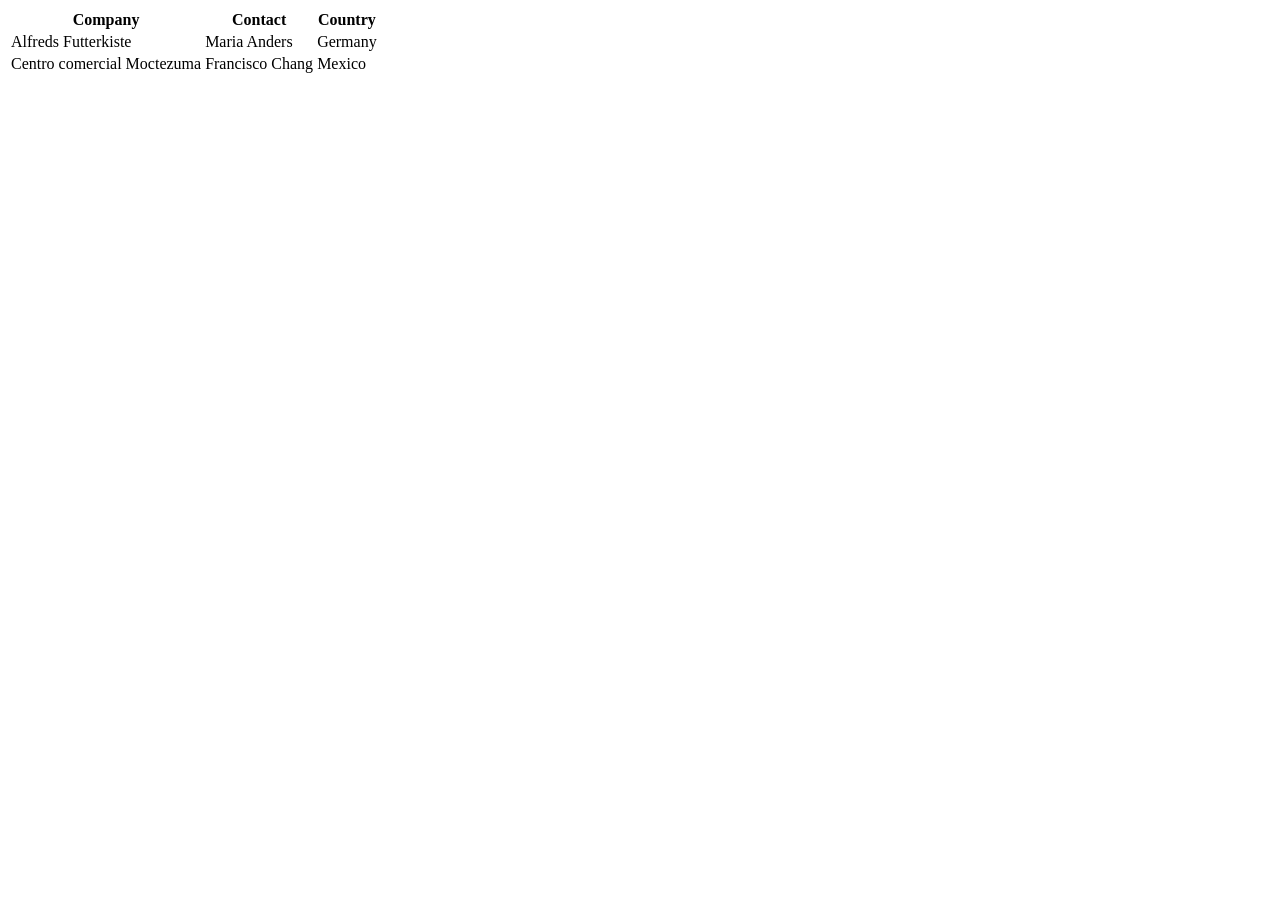
<file: test.html>
<!DOCTYPE html>
<html lang="pl">

<head>
    <meta charset="UTF-8">
    <meta name="viewport" content="width=device-width, initial-scale=1.0">
    <title>Document</title>
</head>

<body>
    <table>
        <tr>
            <th>Company</th>
            <th>Contact</th>
            <th>Country</th>
        </tr>
        <tr>
            <td>Alfreds Futterkiste</td>
            <td>Maria Anders</td>
            <td>Germany</td>
        </tr>
        <tr>
            <td>Centro comercial Moctezuma</td>
            <td>Francisco Chang</td>
            <td>Mexico</td>
        </tr>
    </table>
</body>

</html>
</file>
